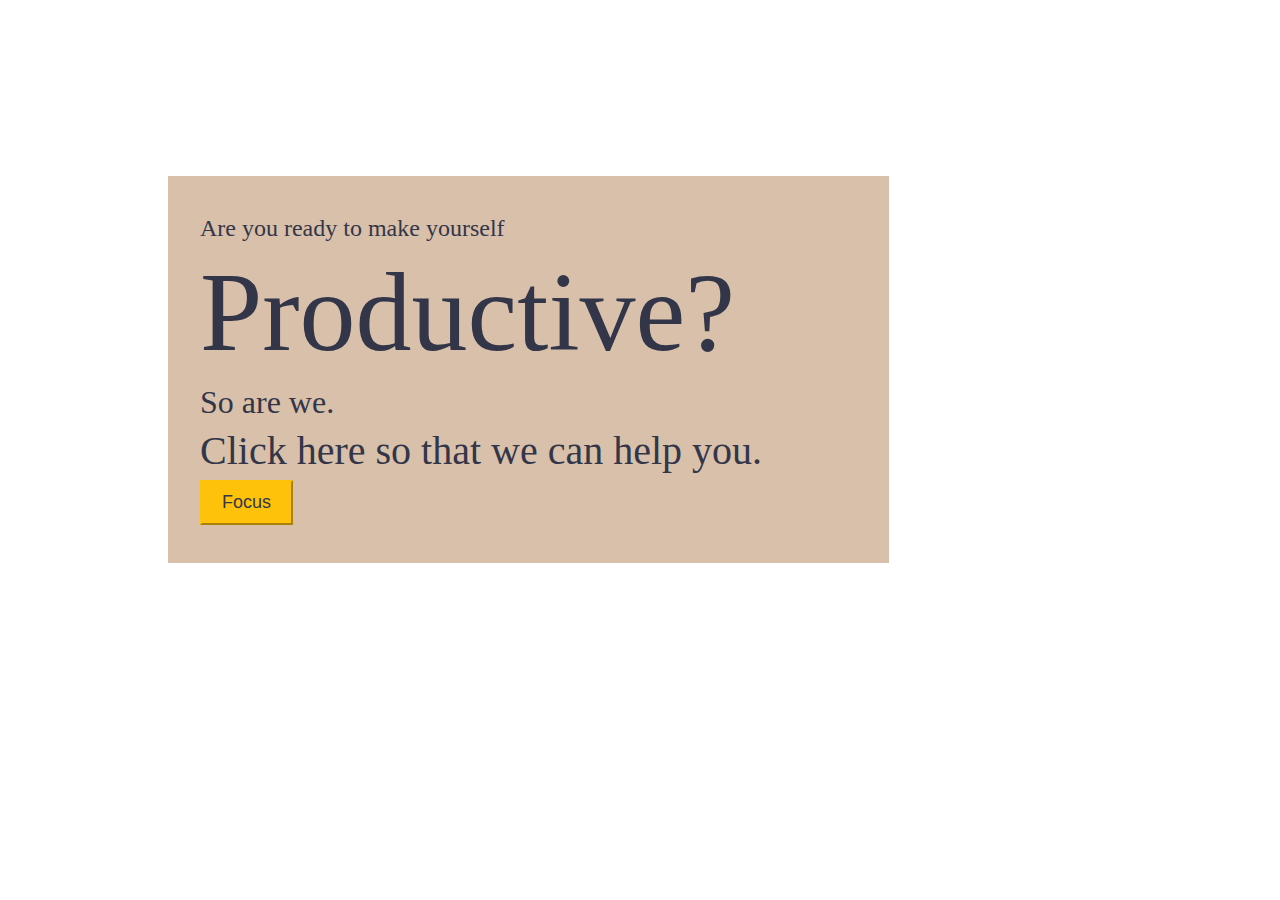
<file: index.html>
<!DOCTYPE html>
<html lang="en">

<head>
    <meta charset="UTF-8">
    <meta name="viewport" content="width=device-width, initial-scale=1.0">
    <title>Home</title>
    <link rel="stylesheet" href="style1.css">
</head>

<body id="front-page">
    <div class="entry-text">
        <p id="first-line">Are you ready to make yourself </p>
        <p id="second-line">Productive?</p>
        <p id="third-line">So are we.</p>
        <p id="fourth-line">Click here so that we can help you. <a href="Pomodoro.html">
                <button id="redirect-button">Focus</button></a></p>

    </div>
</body>

</html>
</file>
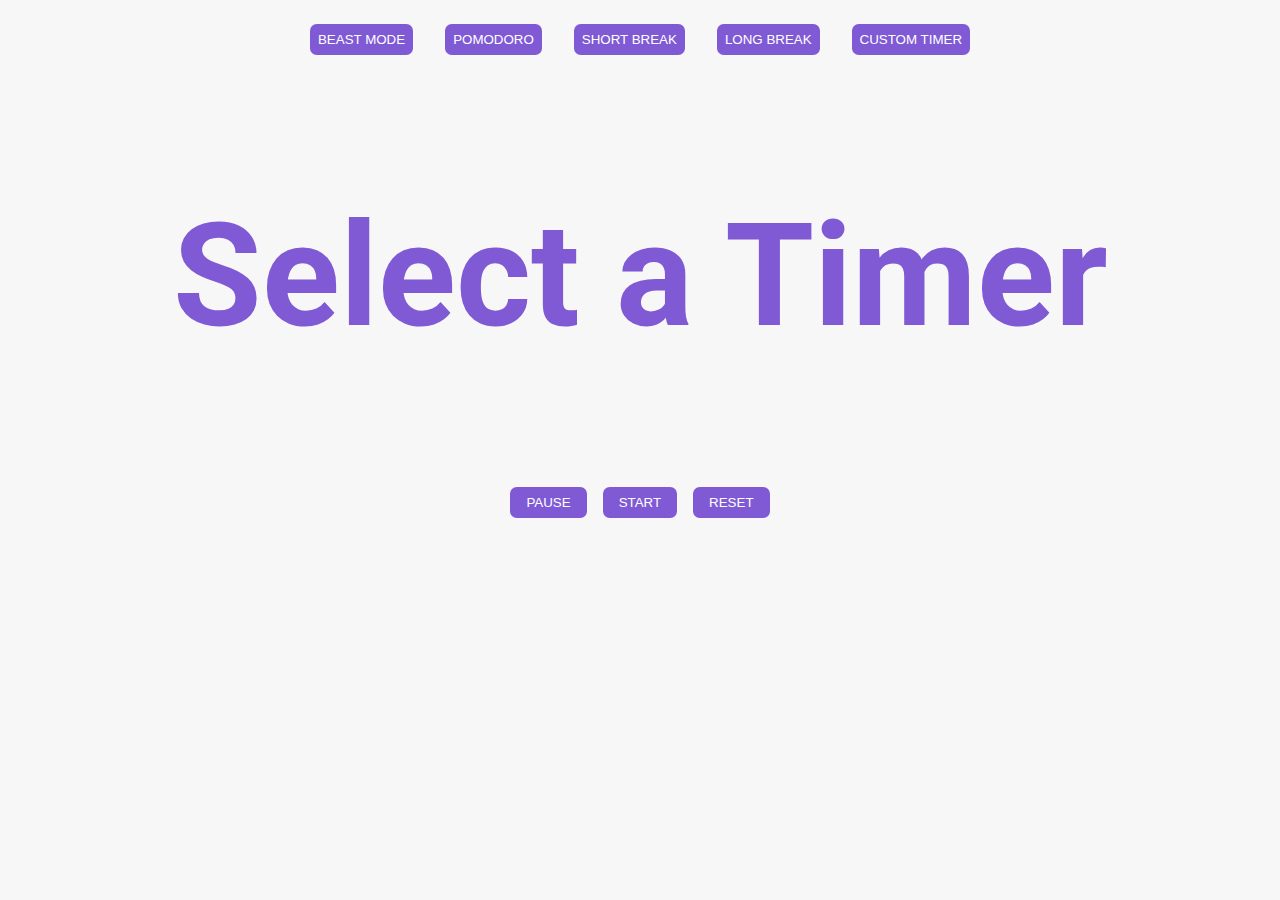
<file: Pomodoro.html>
<!DOCTYPE html>
<html>

<head>
    <meta charset="UTF-8">
    <meta name="viewport" content="width=device-width, initial-scale=1.0">
    <title>Productivity Timer</title>
    <link rel="stylesheet" href="style1.css">
    <link href="https://fonts.googleapis.com/css2?family=Roboto&display=swap" rel="stylesheet" type='text/css'>
</head>

<body bgcolor="#f7f7f7">
    <div class="completePage">
        <div id="differentTimerButtons">
            <button class="timerButton" id="mostProductive">BEAST MODE</button>
            <button class="timerButton" id="pomodoroTimer">POMODORO</button>
            <button class="timerButton" id="shortBreak">SHORT BREAK</button>
            <button class="timerButton" id="longBreak">LONG BREAK</button>
            <button class="timerButton" id="customTimer">CUSTOM TIMER</button>
        </div>
        <div class="pomodoro">
            <div class="display">
                <h2 class="displayTimeLeft"></h2>
            </div>
            <div class="timerControllers">
                <button class="timerController" id="pause">PAUSE</button>
                <button class="timerController" id="start">START</button>
                <button class="timerController" id="reset">RESET</button>
            </div>
        </div>
    </div>
    <div id="darker-background">
        <div class="modal-content">
            <div class="close-modal">
                <span id="close-button">&times;</span>
            </div>
            <div class="input">
                <!-- <form action="" method="get" class="custom-input"> -->
                <input class="time-input" id="hours" type="text" placeholder="Hours">
                <input class="time-input" id="minutes" type="text" placeHolder="Minutes">
                <input class="time-input" id="seconds" type=" text" placeHolder="Seconds">
            </div>
            <div class="timer-set">
                <button id="custom-timer-set" onclick="customTimerSet()">Set</button>
            </div>
        </div>
    </div>
    </div>
    <script src="timer.js"></script>
</body>

</html>
</file>
<file: style1.css>
#front-page {
    background-image: url(https://miro.medium.com/max/4800/1*_7k2DjyEDen5V7HsBQCqbA.jpeg);
    background-repeat: no-repeat;
    background-size: cover;
}

.entry-text {
    /* border: 2px solid black; */
    width: 52%;
    font-family: cambria math;
    margin: 11em 15em 0 10em;
    padding: 2em;
    color: #333649;
    background-color: #D9C0AA;
    /*before color*/
}

#first-line {
    font-size: 1.5em;
    /* border: 1px solid white; */
    margin: 1% 0 1% 0;
}

#second-line {
    font-size: 7em;
    /* border: 1px solid white; */
    margin: 1% 0 1% 0;
}

#third-line {
    font-size: 2em;
    /* border: 1px solid white; */
    margin: 1% 0 1% 0;
}

#fourth-line {
    font-size: 2.5em;
    /* border: 1px solid white; */
    margin: 1% 0 1% 0;
}

#redirect-button {
    padding: 10px 20px 10px 20px;
    font-size: large;
    vertical-align: middle;
    background-color: #ffc20a;
    border-color: #ffc20a;
    color: #333649;
    cursor: pointer;
}

.timer {
    border: 1px solid black;
}

.pomodoro {
    /*border: 1px solid black;*/
    text-align: center;
}

.display {
    /*border: 1px solid black;*/
    font-family: -apple-system, BlinkMacSystemFont, 'Segoe UI', Roboto, Oxygen, Ubuntu, Cantarell, 'Open Sans', 'Helvetica Neue', sans-serif;
    font-size: 6rem;
    color: #805AD5;
}

#differentTimerButtons {
    display: flex;
    flex: 1;
    justify-content: center;
}

.timerButton {
    /*border:1px solid black;*/
    border-style: none;
    border-radius: 0.5em;
    margin: 1rem;
    padding: 0.5rem;
    cursor: pointer;
    background-color: #805AD5;
    color: white;
    outline: none;
    border-color: #805AD5;
}

.timerControllers {
    /*border:1px solid black;*/
    display: flex;
    flex: 1;
    justify-content: center;
}

.timerController {
    /*border:1px solid black;*/
    margin: 0.5rem;
    padding: 0.5rem 1rem;
    cursor: pointer;
    border-style: none;
    border-radius: 0.5em;
    background-color: #805AD5;
    color: white;
    outline: none;
    border-color: #805AD5;
}

#darker-background {
    display: none;
    flex: 1;
    width: 100%;
    height: 100%;
    position: absolute;
    background-color: rgba(0, 0, 0, 0.7);
    top: 0;
    left: 0;
    z-index: 1;
    justify-content: center;
    align-items: center;
}

.modal-content {
    display: flex;
    flex-direction: column;
    width: 30%;
    height: 30%;
    background-color: rgba(245, 245, 245);
    color: black;
    /* padding: 1em; */
}

.input {
    border: 1px solid black;
    display: flex;
    justify-content: space-evenly;
    padding: 1em;
    margin-top: 2em;
}

.time-input {
    border: 1px solid black;
    font-size: 1.5em;
    width: 5em;
}

.timer-set {
    border: 1px solid black;
    text-align: center;
    padding: 0.5em;
}

.close-modal {
    border: 1px solid black;
    /* padding-bottom: 1em; */
}

#close-button {
    float: right;
    color: black;
    font-size: 1.5em;
    font-weight: bolder;
    cursor: pointer;
    padding-right: 0.25em;
}

#custom-timer-set {
    font-size: 1em;
    padding: 0.5em 2em 0.5em 2em;
    cursor: pointer;
}
</file>
